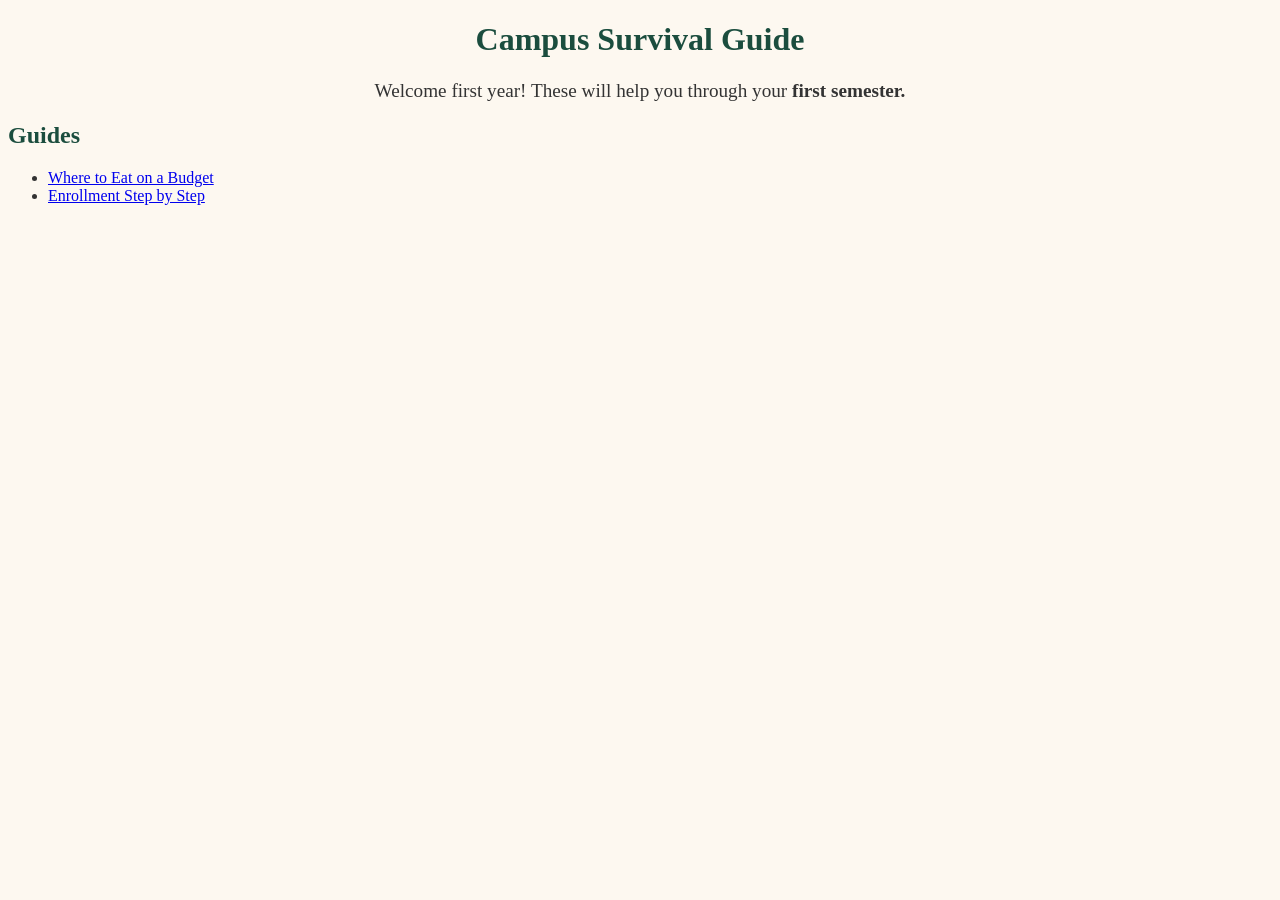
<file: index.html>
<!DOCTYPE html>
<html lang="en">
  <head>
    <meta charset="UTF-8" />
    <meta name="viewport" content="width=device-width, initial-scale=1.0" />
    <title>Campus Survival Guide</title>
    <link rel="stylesheet" href="styles.css" />
  </head>
  <body>
    <h1>Campus Survival Guide</h1>
    <p class="intro">Welcome first year! These will help you through your <strong>first semester.</strong></p>

      <h2>Guides</h2>
        <ul>
          <li><a href="guides/food.html">Where to Eat on a Budget</a></li>
          <li><a href="guides/enrollment.html">Enrollment Step by Step</a></li>
        </ul>
  </body>
</html>
</file>
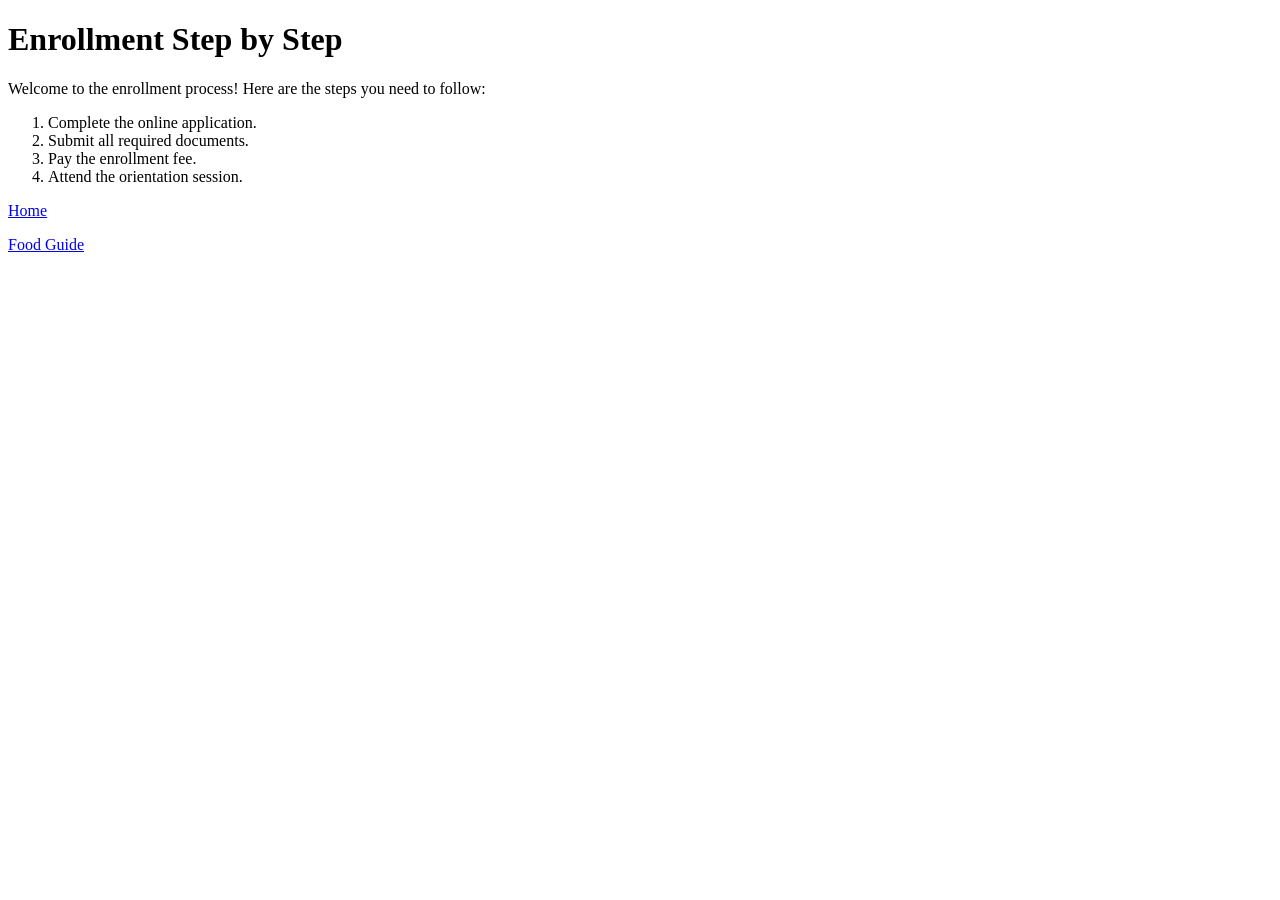
<file: guides/enrollment.html>
<!doctype html>
<html lang="en">
  <head>
    <meta charset="UTF-8" />
    <meta name="viewport" content="width=device-width, initial-scale=1.0" />
    <title>Enrollment Guide</title>
  </head>
  <body>
    <h1>Enrollment Step by Step</h1>
    <p>
      Welcome to the enrollment process! Here are the steps you need to follow:
    </p>

    <ol>
      <li>Complete the online application.</li>
      <li>Submit all required documents.</li>
      <li>Pay the enrollment fee.</li>
      <li>Attend the orientation session.</li>
    </ol>

    <!--back home: up one folder-->
    <p><a href="../index.html">Home</a></p>

    <!--back home: to food guide-->
    <p><a href="food.html">Food Guide</a></p>

  </body>
</html>
</file>
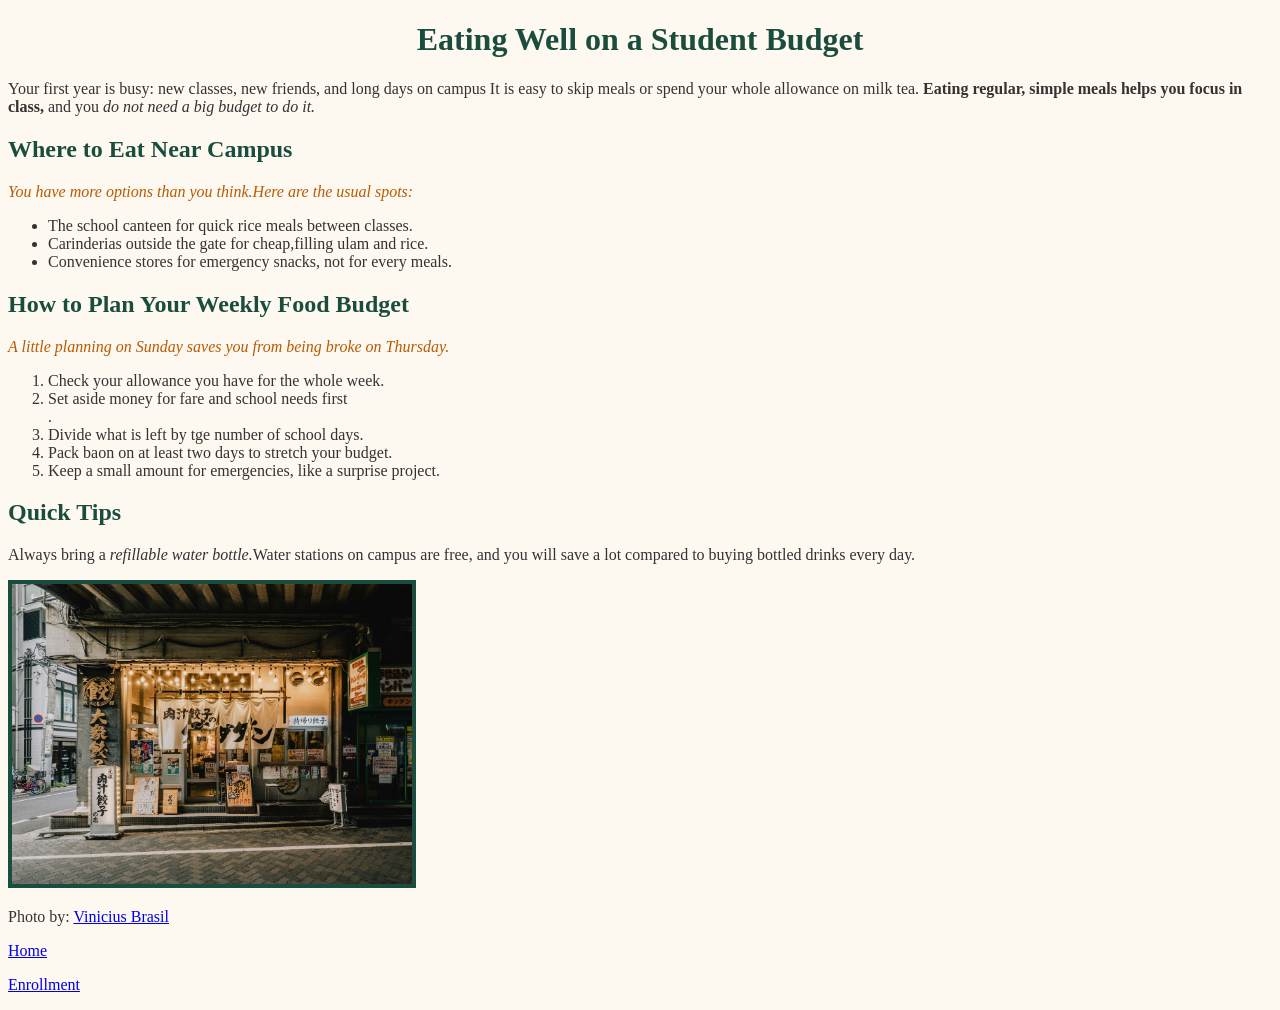
<file: guides/food.html>
<!DOCTYPE html>
<html lang="en">
  <head>
    <meta charset="UTF-8" />
    <meta name="viewport" content="width=device-width, initial-scale=1.0" />
    <title>Food Guide</title>
    <link rel="stylesheet" href="../styles.css" />
  </head>
  <body>
    <h1>Eating Well on a Student Budget</h1>
    <p>Your first year is busy: new classes, new friends, and long days on campus It is easy to skip meals or spend your whole allowance on milk tea.<strong> Eating regular, simple meals helps you focus in class,</strong> and you <em>do not need a big budget to do it.</em></p>

      <h2>Where to Eat Near Campus</h2>
      <p class="tip">You have more options than you think.Here are the usual spots:</p>
      <ul>
        <li>The school canteen for quick rice meals between classes.</li>
        <li>Carinderias outside the gate for cheap,filling ulam and rice.</li>
        <li>Convenience stores for emergency snacks, not for every meals.</li>
        </ul>

        <h2>How to Plan Your Weekly Food Budget</h2>
        <p class="tip">A little planning on Sunday saves you from being broke on Thursday.</p>
        <ol>
          <li>Check your allowance you have for the whole week.</li>
          <li>Set aside money for fare and school needs first</li>.
          <li>Divide what is left by tge number of school days.</li>
          <li>Pack baon on at least two days to stretch your budget.</li>
          <li>Keep a small amount for emergencies, like a surprise project.</li>
        </ol>

        <h2>Quick Tips</h2>
        <p>Always bring a <em>refillable water bottle.</em>Water stations on campus are free, and you will save a lot compared to buying bottled drinks every day.</p>
         
        <img src="../images/canteen.jpg" alt="A traditional japanese restaurant storefront at dusk" width="400" />
        <p>Photo by: <a href="https://unsplash.com/photos/a-traditional-japanese-restaurant-storefront-at-dusk-jqHSJlTumjU">Vinicius Brasil</a></p>

         <!--back home: up one folder-->
        <p><a href="../index.html">Home</a></p>

        <!--back home: to enrollment guide-->
        <p><a href="enrollment.html">Enrollment</a></p>

        

  </body>
</html>
</file>
<file: styles.css>
body {
    font-family:'Times New Roman', Times, serif;
    color: #333333;
    background-color: #fdf8f0;

}
h1, h2 {
    color: #1b4d3E;
}

h1{
    text-align: center;
}
.intro{
    font-size: 1.2em;
    text-align: center;
    margin-bottom: 20px;
}
.tip{
    font-style: italic;
    color: #b75b05
}
img{
    border: 4px solid #1B4D3E;
}
</file>
